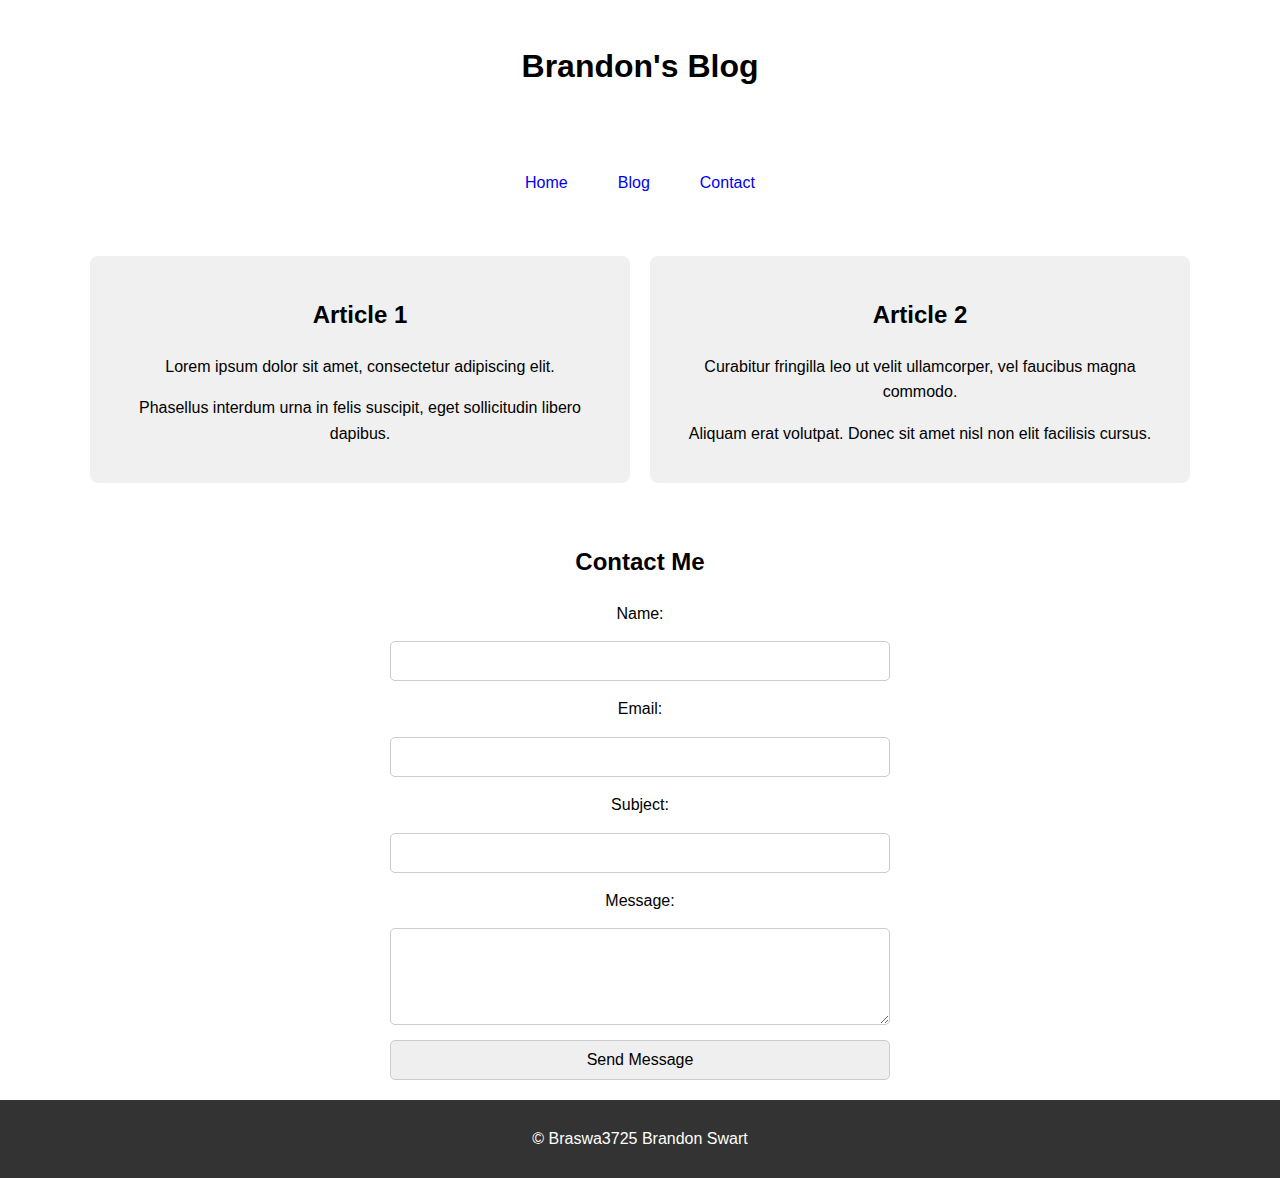
<file: index.html>
<!DOCTYPE html> 
<html lang="en">
<head>
    <meta charset="UTF-8">
    <meta name="viewport" content="width=device-width, initial-scale=1.0">
    <title>My Blog</title>
    <link rel="stylesheet" href="styles.css" />
</head>
<body>

    <!-- Header -->
    <header>
        <h1>Brandon's Blog</h1>
    </header>

    <!-- Navigation -->
    <nav>
        <ul>
            <li><a href="#home">Home</a></li>
            <li><a href="#blog">Blog</a></li>
            <li><a href="#contact">Contact</a></li>
        </ul>
    </nav>

    <!-- Main Content -->
    <main id="blog">
        <article class="blog-article">
            <h2>Article 1</h2>
            <p>Lorem ipsum dolor sit amet, consectetur adipiscing elit.</p>
            <p>Phasellus interdum urna in felis suscipit, eget sollicitudin libero dapibus.</p>
        </article>

        <article class="blog-article">
            <h2>Article 2</h2>
            <p>Curabitur fringilla leo ut velit ullamcorper, vel faucibus magna commodo.</p>
            <p>Aliquam erat volutpat. Donec sit amet nisl non elit facilisis cursus.</p>
        </article>
    </main>

    <!-- Contact Section -->
    <section id="contact">
        <h2>Contact Me</h2>
        <form action="#" method="post">
            <label for="name">Name:</label>
            <input type="text" id="name" name="name" required>

            <label for="email">Email:</label>
            <input type="email" id="email" name="email" required>

            <label for="subject">Subject:</label>
            <input type="text" id="subject" name="subject">

            <label for="message">Message:</label>
            <textarea id="message" name="message" rows="5" required></textarea>

            <input type="submit" value="Send Message">
        </form>
    </section>

    <!-- Footer -->
    <footer>
        <p>&copy; Braswa3725 Brandon Swart</p>
    </footer>

</body>
</html>
</file>
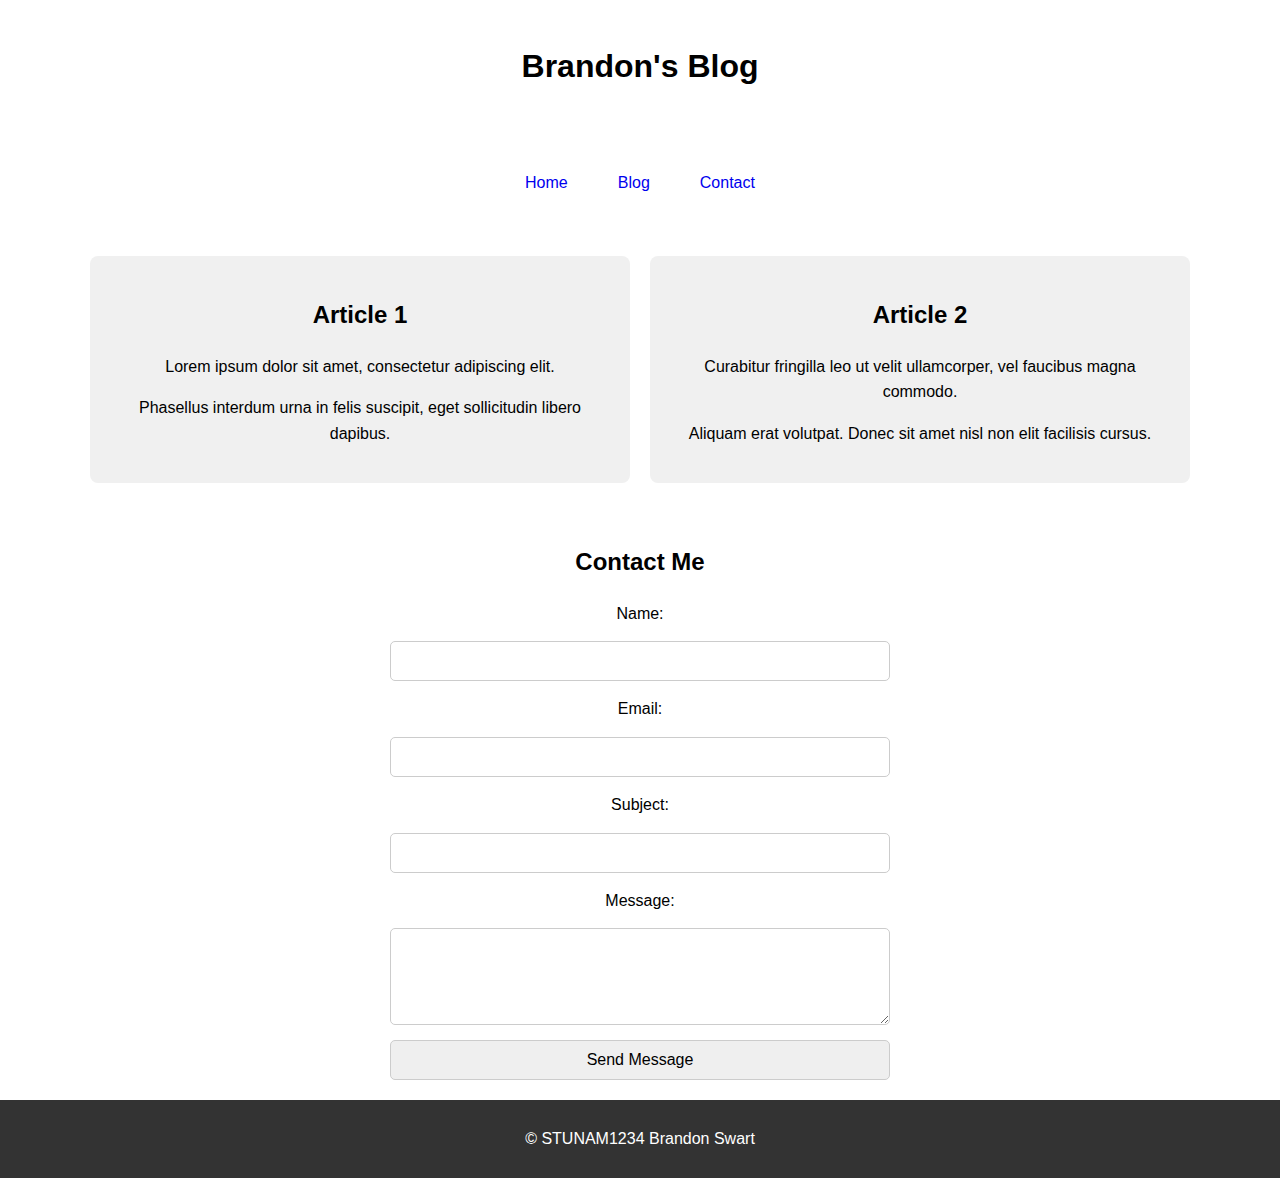
<file: Blog.html>
<!DOCTYPE html> 
<html lang="en">
<head>
    <meta charset="UTF-8">
    <meta name="viewport" content="width=device-width, initial-scale=1.0">
    <title>My Blog</title>
    <link rel="stylesheet" href="styles.css">
</head>
<body>

    <!-- Header -->
    <header>
        <h1>Brandon's Blog</h1>
    </header>

    <!-- Navigation -->
    <nav>
        <ul>
            <li><a href="#home">Home</a></li>
            <li><a href="#blog">Blog</a></li>
            <li><a href="#contact">Contact</a></li>
        </ul>
    </nav>

    <!-- Main Content -->
    <main id="blog">
        <article class="blog-article">
            <h2>Article 1</h2>
            <p>Lorem ipsum dolor sit amet, consectetur adipiscing elit.</p>
            <p>Phasellus interdum urna in felis suscipit, eget sollicitudin libero dapibus.</p>
        </article>

        <article class="blog-article">
            <h2>Article 2</h2>
            <p>Curabitur fringilla leo ut velit ullamcorper, vel faucibus magna commodo.</p>
            <p>Aliquam erat volutpat. Donec sit amet nisl non elit facilisis cursus.</p>
        </article>
    </main>

    <!-- Contact Section -->
    <section id="contact">
        <h2>Contact Me</h2>
        <form action="#" method="post">
            <label for="name">Name:</label>
            <input type="text" id="name" name="name" required>

            <label for="email">Email:</label>
            <input type="email" id="email" name="email" required>

            <label for="subject">Subject:</label>
            <input type="text" id="subject" name="subject">

            <label for="message">Message:</label>
            <textarea id="message" name="message" rows="5" required></textarea>

            <input type="submit" value="Send Message">
        </form>
    </section>

    <!-- Footer -->
    <footer>
        <p>&copy; STUNAM1234 Brandon Swart</p>
    </footer>

</body>
</html>
</file>
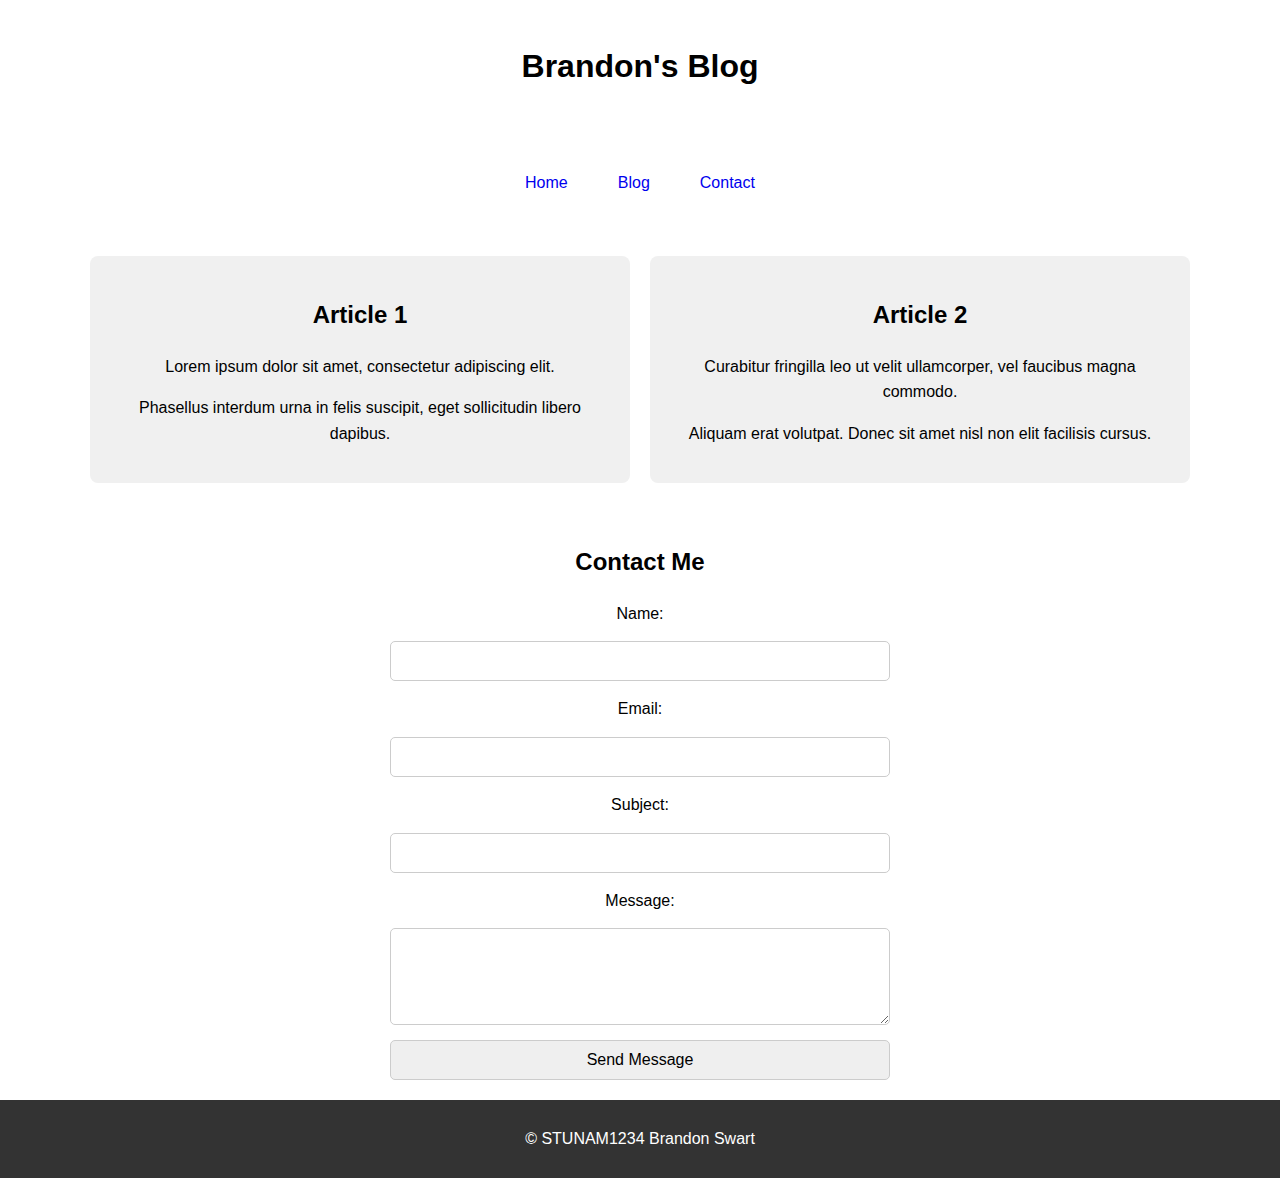
<file: blog.html>
<!DOCTYPE html> 
<html lang="en">
<head>
    <meta charset="UTF-8">
    <meta name="viewport" content="width=device-width, initial-scale=1.0">
    <title>My Blog</title>
    <link rel="stylesheet" href="styles.css" />
</head>
<body>

    <!-- Header -->
    <header>
        <h1>Brandon's Blog</h1>
    </header>

    <!-- Navigation -->
    <nav>
        <ul>
            <li><a href="#home">Home</a></li>
            <li><a href="#blog">Blog</a></li>
            <li><a href="#contact">Contact</a></li>
        </ul>
    </nav>

    <!-- Main Content -->
    <main id="blog">
        <article class="blog-article">
            <h2>Article 1</h2>
            <p>Lorem ipsum dolor sit amet, consectetur adipiscing elit.</p>
            <p>Phasellus interdum urna in felis suscipit, eget sollicitudin libero dapibus.</p>
        </article>

        <article class="blog-article">
            <h2>Article 2</h2>
            <p>Curabitur fringilla leo ut velit ullamcorper, vel faucibus magna commodo.</p>
            <p>Aliquam erat volutpat. Donec sit amet nisl non elit facilisis cursus.</p>
        </article>
    </main>

    <!-- Contact Section -->
    <section id="contact">
        <h2>Contact Me</h2>
        <form action="#" method="post">
            <label for="name">Name:</label>
            <input type="text" id="name" name="name" required>

            <label for="email">Email:</label>
            <input type="email" id="email" name="email" required>

            <label for="subject">Subject:</label>
            <input type="text" id="subject" name="subject">

            <label for="message">Message:</label>
            <textarea id="message" name="message" rows="5" required></textarea>

            <input type="submit" value="Send Message">
        </form>
    </section>

    <!-- Footer -->
    <footer>
        <p>&copy; STUNAM1234 Brandon Swart</p>
    </footer>

</body>
</html>
</file>
<file: styles.css>
/* General Styles */
body {
    font-family: Arial, sans-serif;
    margin: 0;
    padding: 0;
    line-height: 1.6;
}

header, nav, main, section, footer {
    padding: 20px;
    text-align: center;
}

/* Navigation */
nav ul {
    list-style: none;
    padding: 0;
    display: flex;
    justify-content: center;
    gap: 20px;
    margin-bottom: 20px;
}

nav a {
    text-decoration: none;
    padding: 10px 15px;
    border-radius: 5px;
    transition: background-color 0.3s ease, color 0.3s ease;
}

nav a:hover {
    background-color: #333;
    color: #fff;
}

/* Main Content */
main {
    display: flex;
    flex-wrap: wrap;
    justify-content: center;
    gap: 20px;
    animation: fadeIn 1.5s ease-in;
}

.blog-article {
    background-color: #f0f0f0;
    padding: 20px;
    flex: 1 1 300px;
    max-width: 500px;
    border-radius: 8px;
    transition: transform 0.3s ease;
}

.blog-article:hover {
    transform: translateY(-5px);
}

/* Contact Form */
form {
    display: flex;
    flex-direction: column;
    max-width: 500px;
    margin: 0 auto;
    gap: 15px;
}

input, textarea {
    padding: 10px;
    font-size: 1em;
    border: 1px solid #ccc;
    border-radius: 5px;
    transition: border-color 0.3s ease, background-color 0.3s ease;
}

input:focus, textarea:focus,
input:hover, textarea:hover {
    border-color: #333;
    background-color: #f9f9f9;
}

/* Footer */
footer {
    background-color: #333;
    color: #fff;
    padding: 10px 0;
}

/* Animations */
@keyframes fadeIn {
    from { opacity: 0; }
    to { opacity: 1; }
}

/* Responsive Layout */
@media (max-width: 767px) {
    main {
        flex-direction: column;
    }
}

@media (min-width: 768px) and (max-width: 1024px) {
    main {
        flex-direction: row;
    }
}

@media (min-width: 1025px) {
    main {
        flex-direction: row;
    }
}
</file>
